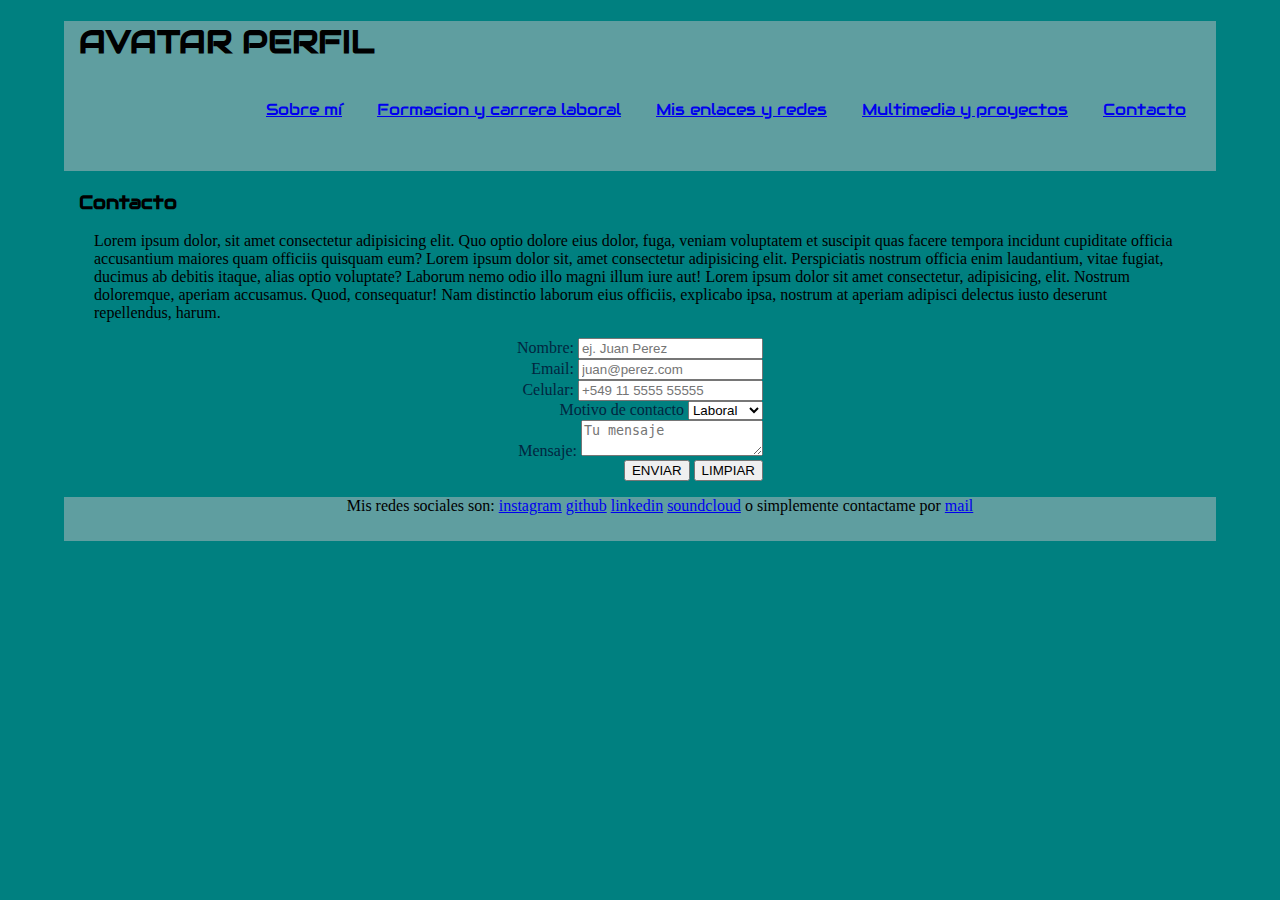
<file: web/secciones/contacto.html>
<!DOCTYPE html>
<html lang="es">
<head>
	<meta charset="UTF-8">
	<meta name="viewport" content="width=device-width, initial-scale=1.0">
	<link rel="shortcut icon" href="recursos/img/favicon.gif">
    <link rel="stylesheet" href="https://fonts.googleapis.com/css?family=Audiowide">
    <link rel="stylesheet" href="../style.css" />
    <title>Contacto</title>
</head>
<body>
    <header>
        <h1>AVATAR PERFIL</h1>
        <nav>
            <ul>
                <li class="nav"><a href="../index.html">Sobre mí</a></li>
                <li class="nav"><a href="formacion.html">Formacion y carrera laboral</a></li>
                <li class="nav"><a href="enlaces.html">Mis enlaces y redes</a></li>
                <li class="nav"><a href="multimedia.html">Multimedia y proyectos</a></li>
                <li class="nav"><a href="contacto.html">Contacto</a></li>
            </ul>
        </nav>
    </header>
<h3>Contacto</h3>
<p>Lorem ipsum dolor, sit amet consectetur adipisicing elit. Quo optio dolore eius dolor, fuga, veniam voluptatem et suscipit quas facere tempora incidunt cupiditate officia accusantium maiores quam officiis quisquam eum? Lorem ipsum dolor sit, amet consectetur adipisicing elit. Perspiciatis nostrum officia enim laudantium, vitae fugiat, ducimus ab debitis itaque, alias optio voluptate? Laborum nemo odio illo magni illum iure aut! Lorem ipsum dolor sit amet consectetur, adipisicing, elit. Nostrum doloremque, aperiam accusamus. Quod, consequatur! Nam distinctio laborum eius officiis, explicabo ipsa, nostrum at aperiam adipisci delectus iusto deserunt repellendus, harum.</p>
<!-- inicio formulario de contacto -->
<section>
        <form class="centrado">
            <label for="Nombre">Nombre:</label>
            <input type="nombre" placeholder="ej. Juan Perez" name="nombre"><br>
            <label for="email">Email:</label>
            <input type="email" placeholder="juan@perez.com" name="email"><br>
            <label for="celular">Celular:
            <input type="number" placeholder="+549 11 5555 55555" name="celular"><br>
            <label for="motivo">Motivo de contacto</label>
            <select name="motivo" id="motivo">
            <option value="Laboral">Laboral</option>
            <option value="Personal">Personal</option>
            <option value="Casual">Casual</option>
            </select><br>
            <label for="Mensaje">Mensaje:</label>
            <textarea placeholder="Tu mensaje"></textarea><br />
            <input type="submit" value="ENVIAR">
            <input type="reset" value="LIMPIAR">
        </form>
</section>
<!-- fin formulario contacto -->
<!-- comienzo footer - falta asignar iconos en lugar de texto -->
    <footer>
        <ul class="footer">
            <li>Mis redes sociales son: </li>
            <li><a href="https://www.instagram.com">instagram </a></li>
            <li><a href="https://www.github.com">github </a></li>
            <li><a href="https://www.linkedin.com">linkedin </a></li>
            <li><a href="https://www.soundcloud.com">soundcloud </a></li>
            <li> o simplemente contactame por <a href="mailto:diegobahler@gmail.com">mail</a></li>
        </ul> 
    </footer>
<!-- finalizo footer --> 
</body>
</html>
</file>
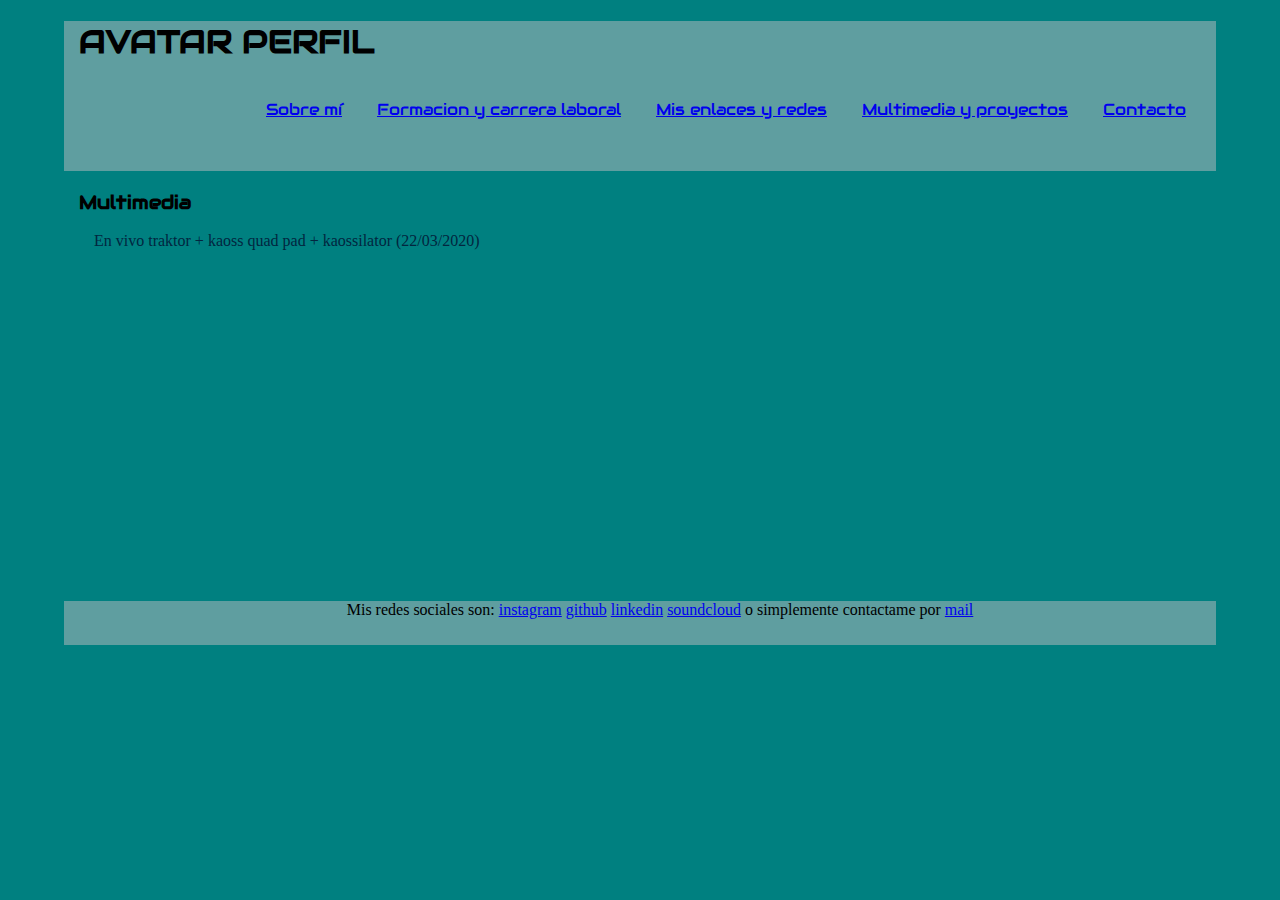
<file: web/secciones/multimedia.html>
<!DOCTYPE html>
<html lang="es">
<head>
	<meta charset="UTF-8">
	<meta name="viewport" content="width=device-width, initial-scale=1.0">
	<link rel="shortcut icon" href="recursos/img/favicon.gif">
    <link rel="stylesheet" href="https://fonts.googleapis.com/css?family=Audiowide">
    <link rel="stylesheet" href="../style.css" />
    <title>Contacto</title>
</head>
<body>
    <header>
        <h1>AVATAR PERFIL</h1>
        <nav>
            <ul>
                <li class="nav"><a href="../index.html">Sobre mí</a></li>
                <li class="nav"><a href="formacion.html">Formacion y carrera laboral</a></li>
                <li class="nav"><a href="enlaces.html">Mis enlaces y redes</a></li>
                <li class="nav"><a href="multimedia.html">Multimedia y proyectos</a></li>
                <li class="nav"><a href="contacto.html">Contacto</a></li>
            </ul>
        </nav>
    </header>
<h3>Multimedia</h3>
        <section>
            <p>En vivo traktor + kaoss quad pad + kaossilator (22/03/2020)</p>
            <iframe width="560" height="315" src="https://www.youtube.com/embed/hDypJtgMnok?start=2671" title="YouTube video player" frameborder="0" allow="accelerometer; autoplay; clipboard-write; encrypted-media; gyroscope; picture-in-picture" allowfullscreen></iframe>
        </section>
<!-- comienzo footer - falta asignar iconos en lugar de texto -->
<footer>
    <ul class="footer">
        <li>Mis redes sociales son: </li>
        <li><a href="https://www.instagram.com">instagram </a></li>
        <li><a href="https://www.github.com">github </a></li>
        <li><a href="https://www.linkedin.com">linkedin </a></li>
        <li><a href="https://www.soundcloud.com">soundcloud </a></li>
        <li> o simplemente contactame por <a href="mailto:diegobahler@gmail.com">mail</a></li>
    </ul> 
</footer>
<!-- finalizo footer --> 
</body>
</html>
</file>
<file: web/style.css>
/* Caracteristicas principales de la web por importancia */
/* BODY */
body {
    margin: auto;
    background-color: teal;
    max-width: 90%;
}
/* HEADER */
header {
    font-family: "Audiowide", sans-serif;
    background-color: cadetblue;
    background-image: url("https://mlzsmzfeleix.i.optimole.com/EL7c_sg.k03b~5e599/w:auto/h:auto/q:75/https://rdlcom.com/wp-content/uploads/airband_header.jpg");
    background-repeat: no-repeat;
    background-size:cover;
    padding-bottom: 20px;
    padding-inline: 15px;
}
h3 {
    padding-inline: 15px;
    font-family: "Audiowide", sans-serif;
}
.nav {
    margin: 15px;
}
/* Seccion principales y manejo de articulos */
p {
    text-align: left;
    padding-inline: 30px;
}
section {
    margin: auto;
    text-align: center;
    color: rgb(2, 38, 63);
}
article {
    text-align: center;
}
.centrado {
    text-align: right;
}
/* Estilo particular a las listas de menu*/
ul {
    list-style-type: none;
    text-align: right;
}
li {
    display: inline-block;
}
/* Color de seleccion en menu desktop (no funciona en movil) */
li :hover {
    background-color: yellow;
}
/* Formulario */
form {
    text-align: center;
    display: inline-block;
}
/* FOOTER */
footer {
    background-color: cadetblue;
    padding-bottom: 10px;
/* Desactivo posibilidad de poner imagen de fondo para otra etapa */
    /* background-image: url("http://cvitanic.info/wp-content/uploads/2016/05/Footer-background.jpg"); */
    /* background-repeat: no-repeat; */
    /* background-size: cover; */
}
.footer {
    text-align: center;
}
</file>
